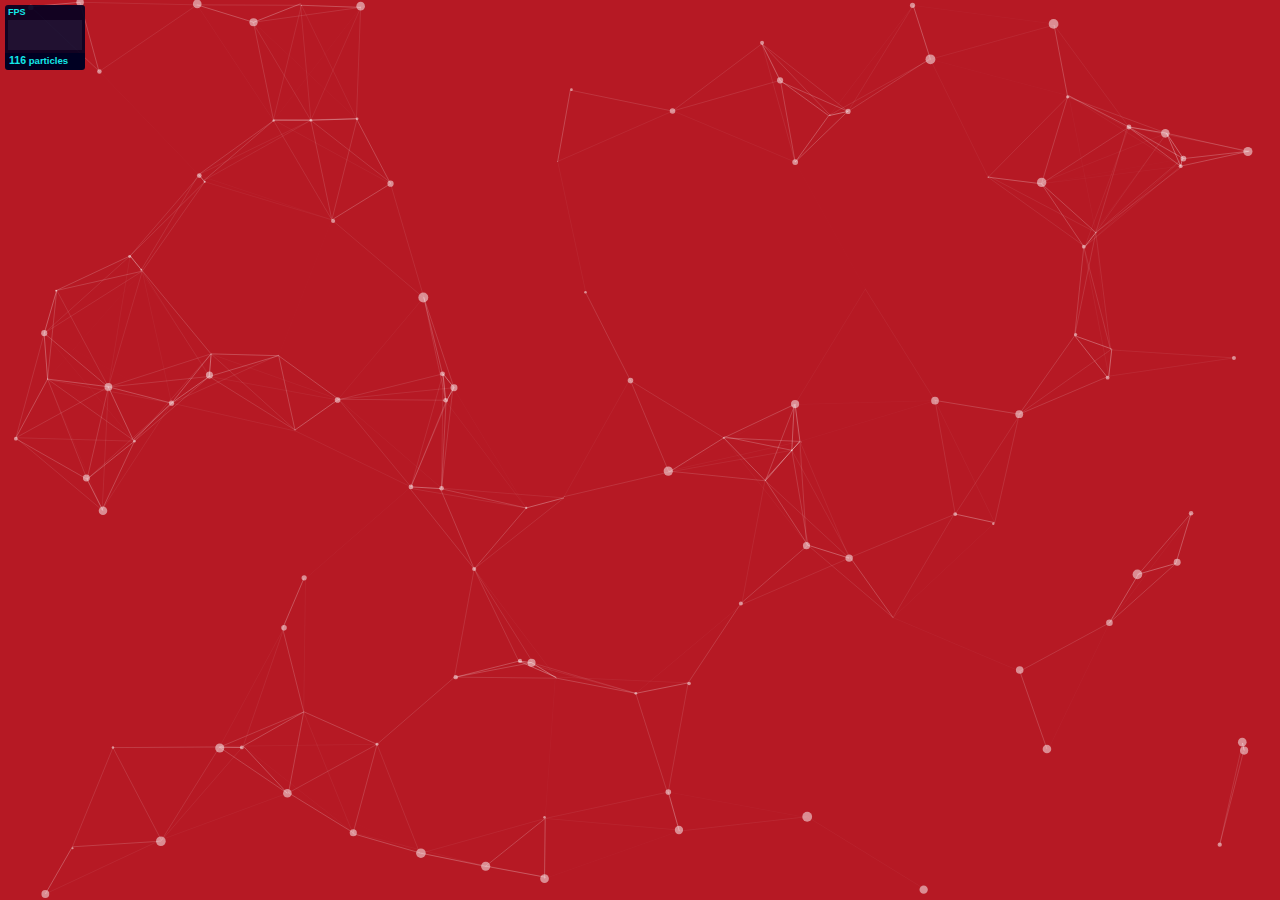
<file: demo/index.html>
<!DOCTYPE html>
<html lang="en">
<head>
  <meta charset="utf-8">
  <title>particles.js</title>
  <meta name="description" content="particles.js is a lightweight JavaScript library for creating particles.">
  <meta name="author" content="Vincent Garreau" />
  <meta name="viewport" content="width=device-width, initial-scale=1.0, minimum-scale=1.0, maximum-scale=1.0, user-scalable=no">
  <link rel="stylesheet" media="screen" href="css/style.css">
</head>
<body>

<!-- count particles -->
<div class="count-particles">
  <span class="js-count-particles">--</span> particles
</div>

<!-- particles.js container -->
<div id="particles-js"></div>

<!-- scripts -->
<script src="../particles.js"></script>
<script src="js/app.js"></script>

<!-- stats.js -->
<script src="js/lib/stats.js"></script>
<script>
  var count_particles, stats, update;
  stats = new Stats;
  stats.setMode(0);
  stats.domElement.style.position = 'absolute';
  stats.domElement.style.left = '0px';
  stats.domElement.style.top = '0px';
  document.body.appendChild(stats.domElement);
  count_particles = document.querySelector('.js-count-particles');
  update = function() {
    stats.begin();
    stats.end();
    if (window.pJSDom[0].pJS.particles && window.pJSDom[0].pJS.particles.array) {
      count_particles.innerText = window.pJSDom[0].pJS.particles.array.length;
    }
    requestAnimationFrame(update);
  };
  requestAnimationFrame(update);
</script>

</body>
</html>
</file>
<file: demo/css/style.css>
/* =============================================================================
   HTML5 CSS Reset Minified - Eric Meyer
   ========================================================================== */

html,body,div,span,object,iframe,h1,h2,h3,h4,h5,h6,p,blockquote,pre,abbr,address,cite,code,del,dfn,em,img,ins,kbd,q,samp,small,strong,sub,sup,var,b,i,dl,dt,dd,ol,ul,li,fieldset,form,label,legend,table,caption,tbody,tfoot,thead,tr,th,td,article,aside,canvas,details,figcaption,figure,footer,header,hgroup,menu,nav,section,summary,time,mark,audio,video{margin:0;padding:0;border:0;outline:0;font-size:100%;vertical-align:baseline;background:transparent}
body{line-height:1}
article,aside,details,figcaption,figure,footer,header,hgroup,menu,nav,section{display:block}
nav ul{list-style:none}
blockquote,q{quotes:none}
blockquote:before,blockquote:after,q:before,q:after{content:none}
a{margin:0;padding:0;font-size:100%;vertical-align:baseline;background:transparent;text-decoration:none}
mark{background-color:#ff9;color:#000;font-style:italic;font-weight:bold}
del{text-decoration:line-through}
abbr[title],dfn[title]{border-bottom:1px dotted;cursor:help}
table{border-collapse:collapse;border-spacing:0}
hr{display:block;height:1px;border:0;border-top:1px solid #ccc;margin:1em 0;padding:0}
input,select{vertical-align:middle}
li{list-style:none}


/* =============================================================================
   My CSS
   ========================================================================== */

/* ---- base ---- */

html,body{ 
	width:100%;
	height:100%;
	background:#111;
}

html{
  -webkit-tap-highlight-color: rgba(0, 0, 0, 0);
}

body{
  font:normal 75% Arial, Helvetica, sans-serif;
}

canvas{
  display:block;
  vertical-align:bottom;
}


/* ---- stats.js ---- */

.count-particles{
  background: #000022;
  position: absolute;
  top: 48px;
  left: 0;
  width: 80px;
  color: #13E8E9;
  font-size: .8em;
  text-align: left;
  text-indent: 4px;
  line-height: 14px;
  padding-bottom: 2px;
  font-family: Helvetica, Arial, sans-serif;
  font-weight: bold;
}

.js-count-particles{
  font-size: 1.1em;
}

#stats,
.count-particles{
  -webkit-user-select: none;
  margin-top: 5px;
  margin-left: 5px;
}

#stats{
  border-radius: 3px 3px 0 0;
  overflow: hidden;
}

.count-particles{
  border-radius: 0 0 3px 3px;
}


/* ---- particles.js container ---- */

#particles-js{
  width: 100%;
  height: 100%;
  background-color: #b61924;
  background-image: url('');
  background-size: cover;
  background-position: 50% 50%;
  background-repeat: no-repeat;
}
</file>
